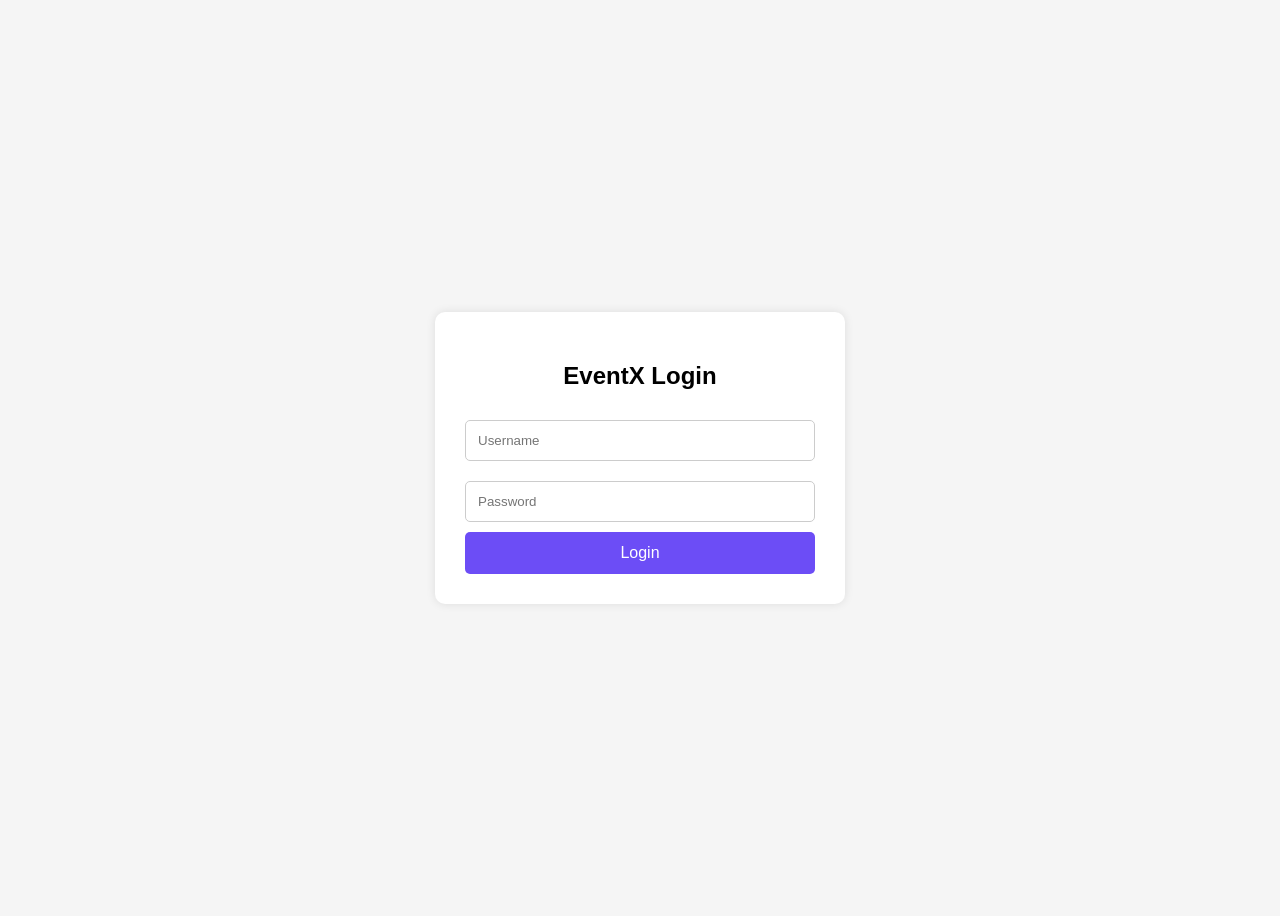
<file: index.html>
<!DOCTYPE html>
<html lang="en">
<head>
    <meta charset="UTF-8">

    <meta name="viewport" content="width=device-width, initial-scale=1.0">

    <meta name="robots" content="index, follow">

    <meta name="description"
        content="Discover and participate in upcoming college tech events, hackathons, and coding competitions on EventX. Explore top student technology festivals.">

    <title>EventX | College Tech Events, Hackathons & Coding Fests</title>

    <link rel="stylesheet" href="style.css">
</head>

<body>

    <!-- ================= HEADER ================= -->
    <header class="header">

    <div class="logo">
        <span>Event</span>X
    </div>

    <span id="welcomeUser"></span>

    <nav class="navbar">
        <a href="#home">Home</a>
        <a href="#events">Events</a>
        <a href="#match">Find My Match</a>
        <a href="#dashboard">My Events</a>

<!-- Login / Logout -->
<a href="login.html" id="loginLink">Login</a>

<button onclick="logout()" id="logoutBtn" class="logout-btn">
    Logout
</button>
    </nav>

    <button type="button" id="darkModeBtn" class="dark-btn">🌙</button>

</header>
<script>
function login() {
    alert("Button clicked");

    const username = document.getElementById("username").value;
    const password = document.getElementById("password").value;

    ...
}
</script>


    <!-- ================= HOME / HERO ================= -->
    <section id="home" class="hero">

        <div class="hero-content">

            <p class="hero-small">🚀 SMART CAMPUS EVENT HUB</p>

            <h1>
                Discover Your
                <span>Next Tech Opportunity</span>
            </h1>

            <p>
                Find hackathons, workshops, competitions and
                technical events that match your interests.
            </p>

            <div class="hero-buttons">
                <a href="#events" class="btn primary-btn">
                    Explore Events
                </a>

                <a href="#match" class="btn secondary-btn">
                    ✨ Find My Match
                </a>
            </div>

        </div>

        <div class="hero-image">
            <div class="hero-card">
                <div class="hero-icon">💡</div>
                <h3>Find. Register. Grow.</h3>
                <p>Your next opportunity is waiting.</p>
            </div>
        </div>

    </section>


    <!-- ================= QUICK STATS ================= -->
    <section class="stats">

        <div class="stat-card">
            <h2>20+</h2>
            <p>Tech Events</p>
        </div>

        <div class="stat-card">
            <h2>8</h2>
            <p>Categories</p>
        </div>

        <div class="stat-card">
            <h2>500+</h2>
            <p>Students</p>
        </div>

        <div class="stat-card">
            <h2>95%</h2>
            <p>Best Match</p>
        </div>

    </section>


    <!-- ================= EVENTS ================= -->
    <section id="events" class="events-section">

        <div class="section-heading">

            <p>EXPLORE</p>

            <h2>Upcoming Tech Events 🔥</h2>

            <span>
                Discover events and find the right opportunity for you.
            </span>

        </div>


        <!-- SEARCH -->
        <div class="search-area">

            <input
                type="text"
                id="search"
                placeholder="🔍 Search events by name..."
                onkeyup="searchEvents()"
            >

        </div>


        <!-- CATEGORY FILTER -->
        <div class="filters">

            <button class="filter-btn active" onclick="filterEvents('All')">
                All
            </button>

            <button class="filter-btn" onclick="filterEvents('AI/ML')">
                🤖 AI / ML
            </button>

            <button class="filter-btn" onclick="filterEvents('Web')">
                💻 Web
            </button>

            <button class="filter-btn" onclick="filterEvents('Cybersecurity')">
                🔐 Cybersecurity
            </button>

            <button class="filter-btn" onclick="filterEvents('Hackathon')">
                🏆 Hackathon
            </button>

            <button class="filter-btn" onclick="filterEvents('Robotics')">
                🤖 Robotics
            </button>

            <button class="filter-btn" onclick="filterEvents('Electronics')">
                ⚡ Electronics
            </button>

        </div>


        <!-- EVENT CARDS WILL COME HERE -->
        <div id="eventsContainer" class="events-container">

            <!-- JavaScript will automatically add events here -->

        </div>

    </section>


    <!-- ================= FIND MY MATCH ================= -->
    <section id="match" class="match-section">

        <div class="section-heading">

            <p>SMART FEATURE</p>

            <h2>✨ Find My Event Match</h2>

            <span>
                Tell us your interests and we'll recommend the best events.
            </span>

        </div>


        <div class="match-box">

            <h3>What are you interested in?</h3>

            <div class="interest-options">

                <label>
                    <input type="checkbox" value="AI/ML">
                    🤖 AI / ML
                </label>

                <label>
                    <input type="checkbox" value="Web">
                    💻 Web Development
                </label>

                <label>
                    <input type="checkbox" value="Cybersecurity">
                    🔐 Cybersecurity
                </label>

                <label>
                    <input type="checkbox" value="Hackathon">
                    🏆 Hackathons
                </label>

                <label>
                    <input type="checkbox" value="Robotics">
                    🤖 Robotics
                </label>

                <label>
                    <input type="checkbox" value="Electronics">
                    ⚡ Electronics
                </label>

            </div>

            <button class="btn primary-btn" onclick="findMatch()">
                ✨ Find My Best Match
            </button>

            <div id="matchResult" class="match-result">
                <!-- Result will appear here -->
            </div>

        </div>

    </section>


    <!-- ================= REGISTRATION MODAL ================= -->
    <div id="registrationModal" class="modal">

        <div class="modal-content">

            <button class="close-btn" onclick="closeRegistration()">
                ×
            </button>

            <h2>Register for Event 📝</h2>

            <p id="selectedEvent">
                Event Name
            </p>


            <form id="registrationForm" onsubmit="registerUser(event)">

                <label for="name">Full Name</label>

                <input
                    type="text"
                    id="name"
                    placeholder="Enter your name"
                >


                <label for="email">Email</label>

                <input
                    type="email"
                    id="email"
                    placeholder="Enter your email"
                >


                <label for="college">College</label>

                <input
                    type="text"
                    id="college"
                    placeholder="Enter your college"
                >


                <label for="eventSelect">Select Event</label>

                <select id="eventSelect">

                    <option value="">
                        Select an event
                    </option>

                </select>


                <button type="submit" class="btn primary-btn">
                    Register Now 🚀
                </button>

            </form>

            <div id="registrationMessage"></div>

        </div>

    </div>


    <!-- ================= DASHBOARD ================= -->
    <section id="dashboard" class="dashboard-section">

        <div class="section-heading">

            <p>YOUR SPACE</p>

            <h2>My Event Dashboard 👤</h2>

            <span>
                Manage your saved and registered events.
            </span>

        </div>


        <!-- DASHBOARD STATS -->
        <div class="dashboard-stats">

            <div class="dashboard-card">

                <div class="dashboard-icon">📝</div>

                <h2 id="registeredCount">0</h2>

                <p>Registered Events</p>

            </div>


            <div class="dashboard-card">

                <div class="dashboard-icon">❤️</div>

                <h2 id="savedCount">0</h2>

                <p>Saved Events</p>

            </div>


            <div class="dashboard-card">

                <div class="dashboard-icon">⏳</div>

                <h2 id="upcomingCount">0</h2>

                <p>Upcoming Events</p>

            </div>

        </div>


        <!-- REGISTERED EVENTS -->
        <div class="dashboard-list">

            <h3>📝 My Registered Events</h3>

            <div id="registeredEvents">

                <p class="empty-message">
                    You haven't registered for any events yet.
                </p>

            </div>

        </div>


        <!-- SAVED EVENTS -->
        <div class="dashboard-list">

            <h3>❤️ Saved Events</h3>

            <div id="savedEvents">

                <p class="empty-message">
                    You haven't saved any events yet.
                </p>

            </div>

        </div>

    </section>


    <!-- ================= FOOTER ================= -->
    <footer class="footer">

        <div class="logo">
            <span>Event</span>X
        </div>

        <p>
            Your smart campus event companion 🚀
        </p>

        <p>
            © 2026 EventX. Built with HTML, CSS & JavaScript.
        </p>

    </footer>


    <!-- ================= JAVASCRIPT ================= -->
    <script src="main.js"></script>

</body>
</html>
</file>
<file: style.css>
/* =========================
   GLOBAL STYLES
========================= */

* {
    margin: 0;
    padding: 0;
    box-sizing: border-box;
}

html {
    scroll-behavior: smooth;
}

body {
    font-family: Arial, Helvetica, sans-serif;
    background: #f6f8fc;
    color: #172033;
    line-height: 1.6;
    transition: 0.3s;
}

a {
    text-decoration: none;
    color: inherit;
}

button,
input,
select {
    font-family: inherit;
}


/* =========================
   HEADER
========================= */

.header {
    width: 100%;
    min-height: 75px;
    padding: 15px 7%;
    display: flex;
    align-items: center;
    justify-content: space-between;
    background: white;
    position: sticky;
    top: 0;
    z-index: 1000;
    box-shadow: 0 2px 15px rgba(0, 0, 0, 0.08);
}

.logo {
    font-size: 28px;
    font-weight: bold;
    color: #172033;
}

.logo span {
    color: #6c4df6;
}

.navbar {
    display: flex;
    gap: 30px;
    align-items: center;
}

.navbar a {
    font-size: 15px;
    font-weight: 600;
    transition: 0.3s;
}

.navbar a:hover {
    color: #6c4df6;
}

.dark-btn {
    border: none;
    background: #f0edff;
    width: 42px;
    height: 42px;
    border-radius: 50%;
    cursor: pointer;
    font-size: 19px;
}
.logout-btn {
    display: none;
    border: none;
    background: #6c4df6;
    color: white;
    padding: 10px 18px;
    border-radius: 8px;
    cursor: pointer;
    font-size: 15px;
    font-weight: 600;
}

.logout-btn:hover {
    background: #5639df;
}

/* =========================
   HERO
========================= */

.hero {
    min-height: 600px;
    padding: 80px 7%;
    display: flex;
    align-items: center;
    justify-content: space-between;
    gap: 50px;
    background: linear-gradient(135deg, #f5f2ff, #eef6ff);
}

.hero-content {
    max-width: 650px;
}

.hero-small {
    color: #6c4df6;
    font-weight: bold;
    letter-spacing: 2px;
    margin-bottom: 15px;
}

.hero h1 {
    font-size: 58px;
    line-height: 1.1;
    margin-bottom: 25px;
}

.hero h1 span {
    color: #6c4df6;
}

.hero-content > p:not(.hero-small) {
    color: #5d6678;
    font-size: 18px;
    max-width: 570px;
}

.hero-buttons {
    display: flex;
    gap: 15px;
    margin-top: 35px;
}

.btn {
    display: inline-block;
    border: none;
    padding: 13px 23px;
    border-radius: 10px;
    font-size: 15px;
    font-weight: bold;
    cursor: pointer;
    transition: 0.3s;
}

.primary-btn {
    background: #6c4df6;
    color: white;
}

.primary-btn:hover {
    background: #5639df;
    transform: translateY(-2px);
}

.secondary-btn {
    background: white;
    color: #6c4df6;
    border: 1px solid #dcd6ff;
}

.secondary-btn:hover {
    background: #f0edff;
    transform: translateY(-2px);
}

.hero-image {
    width: 400px;
    height: 400px;
    display: flex;
    align-items: center;
    justify-content: center;
}

.hero-card {
    width: 320px;
    padding: 45px 30px;
    text-align: center;
    background: white;
    border-radius: 25px;
    box-shadow: 0 20px 50px rgba(70, 50, 150, 0.15);
    animation: floatCard 3s ease-in-out infinite;
}

.hero-icon {
    font-size: 70px;
    margin-bottom: 20px;
}

.hero-card h3 {
    font-size: 24px;
    margin-bottom: 10px;
}

.hero-card p {
    color: #697386;
}

@keyframes floatCard {
    0%, 100% {
        transform: translateY(0);
    }

    50% {
        transform: translateY(-12px);
    }
}


/* =========================
   STATS
========================= */

.stats {
    padding: 35px 7%;
    display: grid;
    grid-template-columns: repeat(4, 1fr);
    gap: 20px;
    background: white;
}

.stat-card {
    text-align: center;
    padding: 20px;
}

.stat-card h2 {
    font-size: 30px;
    color: #6c4df6;
}

.stat-card p {
    color: #687286;
}


/* =========================
   SECTION HEADING
========================= */

.events-section,
.match-section,
.dashboard-section {
    padding: 90px 7%;
}

.section-heading {
    text-align: center;
    margin-bottom: 40px;
}

.section-heading p {
    color: #6c4df6;
    font-size: 13px;
    font-weight: bold;
    letter-spacing: 2px;
}

.section-heading h2 {
    font-size: 38px;
    margin: 8px 0;
}

.section-heading span {
    color: #697386;
}


/* =========================
   SEARCH
========================= */

.search-area {
    max-width: 700px;
    margin: 0 auto 25px;
}

.search-area input {
    width: 100%;
    padding: 16px 20px;
    border: 1px solid #dfe3ec;
    border-radius: 12px;
    outline: none;
    background: white;
    font-size: 15px;
}

.search-area input:focus {
    border-color: #6c4df6;
    box-shadow: 0 0 0 3px rgba(108, 77, 246, 0.1);
}


/* =========================
   FILTER BUTTONS
========================= */

.filters {
    display: flex;
    justify-content: center;
    flex-wrap: wrap;
    gap: 10px;
    margin-bottom: 40px;
}

.filter-btn {
    border: 1px solid #dddfe8;
    background: white;
    color: #4f596b;
    padding: 10px 17px;
    border-radius: 30px;
    cursor: pointer;
    transition: 0.3s;
}

.filter-btn:hover,
.filter-btn.active {
    background: #6c4df6;
    color: white;
    border-color: #6c4df6;
}


/* =========================
   EVENT CARDS
========================= */

.events-container {
    display: grid;
    grid-template-columns: repeat(3, 1fr);
    gap: 25px;
}

.event-card {
    background: white;
    border-radius: 18px;
    padding: 25px;
    border: 1px solid #e8eaf0;
    box-shadow: 0 8px 25px rgba(25, 30, 50, 0.06);
    transition: 0.3s;
    position: relative;
    overflow: hidden;
}

.event-card:hover {
    transform: translateY(-7px);
    box-shadow: 0 15px 35px rgba(25, 30, 50, 0.12);
}

.event-category {
    display: inline-block;
    padding: 6px 11px;
    border-radius: 20px;
    background: #f0edff;
    color: #6c4df6;
    font-size: 12px;
    font-weight: bold;
}

.event-card h3 {
    margin: 18px 0 10px;
    font-size: 21px;
}

.event-description {
    color: #697386;
    font-size: 14px;
    margin-bottom: 18px;
}

.event-info {
    color: #596274;
    font-size: 14px;
    margin: 7px 0;
}

.match-badge {
    display: inline-block;
    margin: 15px 0;
    padding: 7px 12px;
    border-radius: 20px;
    background: #e8f8ef;
    color: #15803d;
    font-size: 13px;
    font-weight: bold;
}

.countdown {
    margin: 10px 0;
    padding: 10px;
    border-radius: 8px;
    background: #f7f8fb;
    text-align: center;
    font-size: 13px;
    color: #5c6575;
}

.event-actions {
    display: flex;
    gap: 10px;
    margin-top: 15px;
}

.event-actions button {
    flex: 1;
}

.save-btn {
    border: 1px solid #dddfe8;
    background: white;
    color: #555f71;
    border-radius: 9px;
    cursor: pointer;
    font-weight: bold;
}

.save-btn:hover {
    background: #fff0f4;
    color: #e63969;
}


/* =========================
   MATCH SECTION
========================= */

.match-section {
    background: linear-gradient(135deg, #f0edff, #edf6ff);
}

.match-box {
    max-width: 750px;
    margin: auto;
    padding: 35px;
    background: white;
    border-radius: 20px;
    box-shadow: 0 15px 40px rgba(50, 40, 120, 0.1);
    text-align: center;
}

.match-box h3 {
    font-size: 23px;
    margin-bottom: 25px;
}

.interest-options {
    display: grid;
    grid-template-columns: repeat(2, 1fr);
    gap: 12px;
    margin-bottom: 25px;
}

.interest-options label {
    padding: 14px;
    border: 1px solid #e1e3eb;
    border-radius: 10px;
    cursor: pointer;
    text-align: left;
    transition: 0.3s;
}

.interest-options label:hover {
    border-color: #6c4df6;
    background: #f8f6ff;
}

.interest-options input {
    margin-right: 8px;
}

.match-result {
    margin-top: 25px;
}

.match-result-card {
    padding: 20px;
    border-radius: 12px;
    background: #f5f2ff;
}

.match-result-card h3 {
    color: #6c4df6;
    margin-bottom: 5px;
}

.match-percentage {
    font-size: 30px;
    font-weight: bold;
    color: #15803d;
}


/* =========================
   MODAL / REGISTRATION
========================= */

.modal {
    display: none;
    position: fixed;
    z-index: 2000;
    inset: 0;
    background: rgba(15, 20, 35, 0.65);
    align-items: center;
    justify-content: center;
    padding: 20px;
}

.modal-content {
    width: 100%;
    max-width: 500px;
    max-height: 90vh;
    overflow-y: auto;
    background: white;
    padding: 35px;
    border-radius: 18px;
    position: relative;
}

.modal-content h2 {
    margin-bottom: 8px;
}

.modal-content > p {
    color: #6c4df6;
    font-weight: bold;
    margin-bottom: 25px;
}

.close-btn {
    position: absolute;
    right: 18px;
    top: 12px;
    border: none;
    background: transparent;
    font-size: 30px;
    cursor: pointer;
    color: #596274;
}

.modal-content label {
    display: block;
    margin: 14px 0 6px;
    font-size: 14px;
    font-weight: bold;
}

.modal-content input,
.modal-content select {
    width: 100%;
    padding: 13px;
    border: 1px solid #dfe3ec;
    border-radius: 9px;
    outline: none;
}

.modal-content input:focus,
.modal-content select:focus {
    border-color: #6c4df6;
}

.modal-content form button {
    width: 100%;
    margin-top: 20px;
}

#registrationMessage {
    margin-top: 15px;
    text-align: center;
    font-weight: bold;
}


/* =========================
   DASHBOARD
========================= */

.dashboard-section {
    background: #ffffff;
}

.dashboard-stats {
    max-width: 1000px;
    margin: 0 auto 50px;
    display: grid;
    grid-template-columns: repeat(3, 1fr);
    gap: 20px;
}

.dashboard-card {
    text-align: center;
    padding: 30px;
    background: #f7f8fc;
    border-radius: 16px;
}

.dashboard-icon {
    font-size: 30px;
    margin-bottom: 8px;
}

.dashboard-card h2 {
    color: #6c4df6;
    font-size: 32px;
}

.dashboard-card p {
    color: #697386;
}

.dashboard-list {
    max-width: 1000px;
    margin: 25px auto;
    padding: 25px;
    background: #f7f8fc;
    border-radius: 15px;
}

.dashboard-list h3 {
    margin-bottom: 18px;
}

.empty-message {
    color: #7b8494;
}

.dashboard-event {
    background: white;
    padding: 15px;
    border-radius: 10px;
    margin: 10px 0;
    border-left: 4px solid #6c4df6;
}


/* =========================
   FOOTER
========================= */

.footer {
    padding: 45px 7%;
    text-align: center;
    background: #172033;
    color: white;
}

.footer .logo {
    color: white;
    margin-bottom: 10px;
}

.footer p {
    color: #aeb6c5;
    margin: 5px;
}


/* =========================
   DARK MODE
========================= */

body.dark {
    background: #101522;
    color: #f1f3f7;
}

body.dark .header,
body.dark .stat-card,
body.dark .event-card,
body.dark .match-box,
body.dark .modal-content,
body.dark .dashboard-section {
    background: #181f2e;
}

body.dark .hero {
    background: linear-gradient(135deg, #151b2a, #1b2134);
}

body.dark .hero-card {
    background: #20283a;
}

body.dark .hero-content > p:not(.hero-small),
body.dark .section-heading span,
body.dark .event-description,
body.dark .event-info,
body.dark .stat-card p,
body.dark .dashboard-card p {
    color: #aeb6c5;
}

body.dark .search-area input,
body.dark .filter-btn,
body.dark .save-btn {
    background: #20283a;
    color: white;
    border-color: #343d51;
}

body.dark .match-section {
    background: #151b2a;
}

body.dark .interest-options label {
    border-color: #343d51;
    background: #20283a;
}

body.dark .dashboard-card,
body.dark .dashboard-list,
body.dark .countdown {
    background: #20283a;
}

body.dark .dashboard-event {
    background: #181f2e;
}

body.dark .modal-content input,
body.dark .modal-content select {
    background: #20283a;
    color: white;
    border-color: #343d51;
}


/* =========================
   RESPONSIVE DESIGN
========================= */

@media (max-width: 1000px) {

    .hero h1 {
        font-size: 45px;
    }

    .events-container {
        grid-template-columns: repeat(2, 1fr);
    }

    .hero-image {
        width: 320px;
    }
}


@media (max-width: 768px) {

    .header {
        padding: 15px 5%;
    }

    .navbar {
        gap: 12px;
    }

    .navbar a {
        font-size: 12px;
    }

    .hero {
        padding: 60px 5%;
        flex-direction: column;
        text-align: center;
    }

    .hero-content {
        max-width: 100%;
    }

    .hero h1 {
        font-size: 40px;
    }

    .hero-buttons {
        justify-content: center;
        flex-wrap: wrap;
    }

    .hero-image {
        width: 100%;
        height: auto;
    }

    .stats {
        grid-template-columns: repeat(2, 1fr);
        padding: 25px 5%;
    }

    .events-section,
    .match-section,
    .dashboard-section {
        padding: 60px 5%;
    }

    .section-heading h2 {
        font-size: 30px;
    }

    .events-container {
        grid-template-columns: 1fr;
    }

    .dashboard-stats {
        grid-template-columns: 1fr;
    }
}


@media (max-width: 500px) {

    .header {
        flex-wrap: wrap;
        gap: 12px;
    }

    .navbar {
        order: 3;
        width: 100%;
        justify-content: center;
        flex-wrap: wrap;
    }

    .hero h1 {
        font-size: 34px;
    }

    .hero-content > p:not(.hero-small) {
        font-size: 16px;
    }


    .hero-card {
        width: 280px;
    }

    .interest-options {
        grid-template-columns: 1fr;
    }

    .match-box {
        padding: 25px 18px;
    }

    .event-actions {
        flex-direction: column;
    }

    .modal-content {
        padding: 25px 20px;
    }

    .stats {
        gap: 5px;
    }

    .stat-card h2 {
        font-size: 25px;
    }
}
/* ===== IMPROVED DARK MODE ===== */

body.dark {
    background: #0f172a;
    color: #f8fafc;
}

/* Header */
body.dark .header {
    background: #111827;
    box-shadow: 0 2px 15px rgba(0,0,0,0.4);
}

body.dark .logo,
body.dark .navbar a {
    color: #f8fafc;
}

/* Stats Section */
body.dark .stats {
    background: #111827;
}

body.dark .stat-card {
    background: #1e293b;
}

/* Cards */
body.dark .event-card,
body.dark .match-box,
body.dark .modal-content,
body.dark .hero-card,
body.dark .dashboard-event {
    background: #1e293b;
    color: #f8fafc;
    border-color: #334155;
}

/* Inputs */
body.dark input,
body.dark select {
    background: #0f172a;
    color: white;
    border: 1px solid #334155;
}

/* Dashboard */
body.dark .dashboard-section,
body.dark .dashboard-card,
body.dark .dashboard-list {
    background: #111827;
}

/* Match Result */
body.dark .match-result-card {
    background: #1e293b;
}

/* Buttons */
body.dark .secondary-btn,
body.dark .save-btn,
body.dark .filter-btn {
    background: #1e293b;
    color: white;
    border-color: #334155;
}

/* Footer */
body.dark .footer {
    background: #020617;
}

/* Text Colors */
body.dark p,
body.dark span,
body.dark h1,
body.dark h2,
body.dark h3,
body.dark h4,
body.dark h5,
body.dark h6 {
    color: inherit;
}
/* =========================
   FINAL RESPONSIVE FIXES
========================= */

/* Prevent horizontal scrolling */
html,
body {
    width: 100%;
    overflow-x: hidden;
}

/* Make media responsive */
img,
video,
iframe {
    max-width: 100%;
    height: auto;
}

/* Better responsive heading sizes */
.hero h1 {
    font-size: clamp(34px, 6vw, 58px);
}

.section-heading h2 {
    font-size: clamp(28px, 4vw, 38px);
}


/* =========================
   TABLET IMPROVEMENTS
========================= */

@media (max-width: 1000px) {

    .hero {
        gap: 30px;
    }

    .hero-image {
        max-width: 100%;
    }

    .hero-card {
        max-width: 100%;
    }
}


/* =========================
   MOBILE IMPROVEMENTS
========================= */

@media (max-width: 768px) {

    /* Better header layout */
    .header {
        gap: 10px;
    }

    /* Make filters easier on small screens */
    .filters {
        justify-content: flex-start;
        flex-wrap: nowrap;
        overflow-x: auto;
        padding-bottom: 10px;
    }

    .filter-btn {
        flex-shrink: 0;
        white-space: nowrap;
    }

    /* Hero buttons */
    .hero-buttons {
        width: 100%;
    }

    .hero-buttons .btn {
        text-align: center;
    }

    /* Modal better on mobile */
    .modal {
        padding: 12px;
    }

    .modal-content {
        width: 100%;
        max-height: 88vh;
    }
}


/* =========================
   SMALL PHONE
========================= */

@media (max-width: 500px) {

    .hero-buttons {
        flex-direction: column;
    }

    .hero-buttons .btn {
        width: 100%;
    }

    .hero-card {
        width: 100%;
        max-width: 280px;
    }

    .dashboard-list {
        padding: 18px;
    }

    .event-card {
        padding: 20px;
    }

    .dark-btn {
        flex-shrink: 0;
    }
}
</file>
